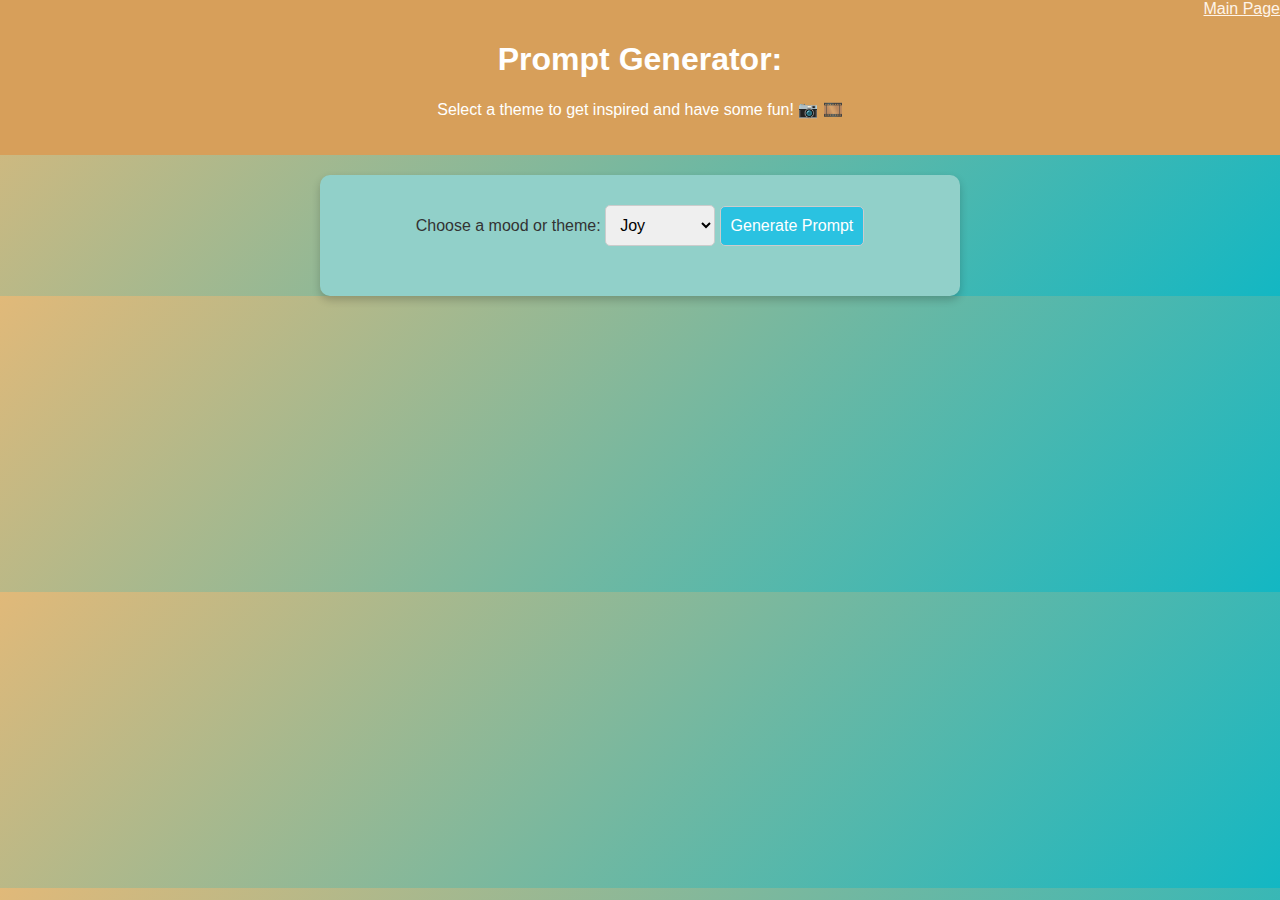
<file: aipage.html>
<!DOCTYPE html>
<html>
    <head>
        <meta charset="UTF-8">
        <meta name="viewport" content="width=device-width, initial-scale=1.0">
        <title>Generator</title>

    </head>

    <style>

        header {
            background-color: #d79f5a;
            color: white;
            padding: 20px 0;
            margin-bottom: 20px;
        }

        body {
            font-family: Arial, sans-serif, 'Calibri', 'Trebuchet MS';
            text-align: center;
            background: linear-gradient(135deg, #e1b979, #13b7c3);
            color: #333;
            margin: 0;
            padding: 0;
        }

        .choosing{
            max-width: 600px;
            margin: auto;
            padding: 20px;
            background: rgb(145, 208, 201);
            box-shadow: 0 4px 8px rgba(0, 0, 0, 0.2);
            border-radius: 10px;
        }

        select, button {
            font-size: 16px;
            padding: 10px;
            margin: 10px 0;
            border: 1px solid #cccccc;
            border-radius: 5px;
            outline: none;
        }

        button {
            background-color: #2ac2e1;
            color: rgb(255, 255, 255);
            cursor: pointer;
        }

        button:hover {
            background-color: #13657b;
        }

        .prompt {
            margin-top: 20px;
            font-size: 18px;
            font-weight: bold;
            font-family: Arial,
        } 

        a{
            z-index: 1;
            position: relative;
            float: right;
            color: rgb(254, 244, 233);
        }

    
    


    </style>

    <body>

        <div>
            <a href="index.html">Main Page</a> 
        </div>

        <header>
            <h1>Prompt Generator:</h1>
            <p>Select a theme to get inspired and have some fun! 📷 🎞️</p>
        </header>
        
        <div class="choosing">
            <label for="mood">Choose a mood or theme:</label>
            <select id="mood">
                <option value="joy">Joy</option>
                <option value="vintage">Vintage</option>
                <option value="nostalgic">Nostalgic</option>
                <option value="elegant">Elegant</option>
                <option value="romantic">Romantic</option>
            </select>

            <button onclick="generatePrompt()">Generate Prompt</button>

            <div class="prompt" id="prompt"></div>
        </div>

            <script>
                const prompts = {
                    joy: [
                        "Photograph an engagement.",
                        "Write about a moment that made you smile today.",
                        "Draw some doodles in your journal."
                    ],
                    vintage: [
                        "Capture an old typewriter on a wooden desk.",
                        "Watch a 1920's series or movie.",
                        "Take pictures in black and white."
                    ],
                    nostalgic: [
                        "Photograph in an old childhood place.",
                        "Write about a memory tied to your favorite song.",
                        "Create art inspired by a place you loved growing up."
                    ],
                    elegant: [
                        "Take pictures of a couple in a museum",
                        "Write a poem about the beauty of simplicity.",
                        "Photograph a ballerina in motion."
                    ],
                    romantic: [
                        "Photograph a couple holding hands in a city.",
                        "Read a romance book.",
                        "Sketch a moonlit dinner by candlelight."
                    ]
                };
        
                function generatePrompt() {
                    const mood = document.getElementById("mood").value;
                    const randomIndex = Math.floor(Math.random() * prompts[mood].length);
                    const prompt = prompts[mood][randomIndex];
                    document.getElementById("prompt").textContent = prompt;
                }
            </script>

    </body>

</html>
</file>
